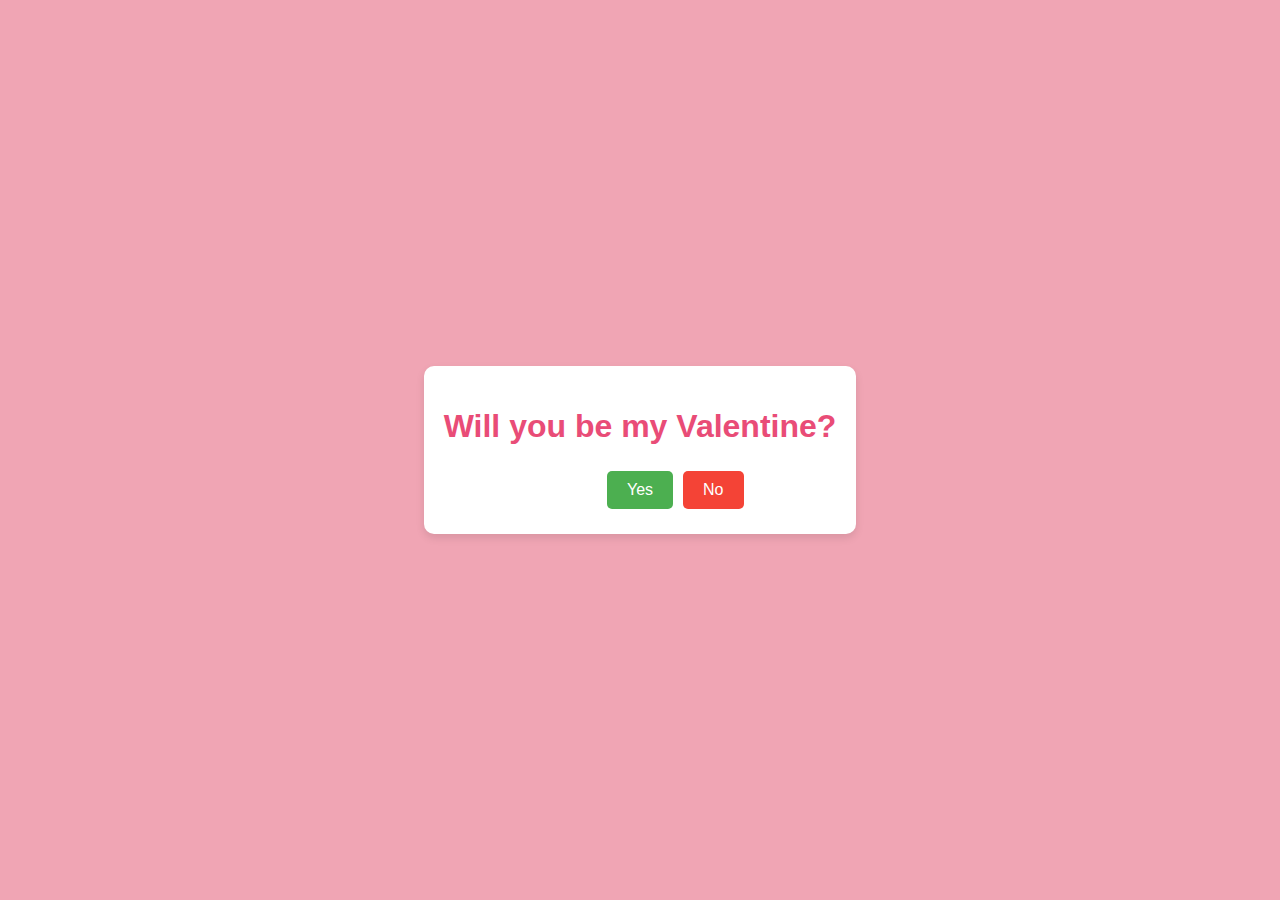
<file: index.html>
<!DOCTYPE html>
<html lang="en">
<head>
    <meta charset="UTF-8">
    <meta name="viewport" content="width=device-width, initial-scale=1.0">
    <title>My Valentine</title>
    <link rel="stylesheet" href="style.css">
</head>
<body>
    <div class="container">
        <h1>Will you be my Valentine?</h1>
        <div class="buttons">
            <a href="yes.html" class="yes-btn">Yes</a>
            <button class="no-btn" id="noButton">No</button>
        </div>
    </div>
    <script src="script.js"></script>
</body>
</html>
</file>
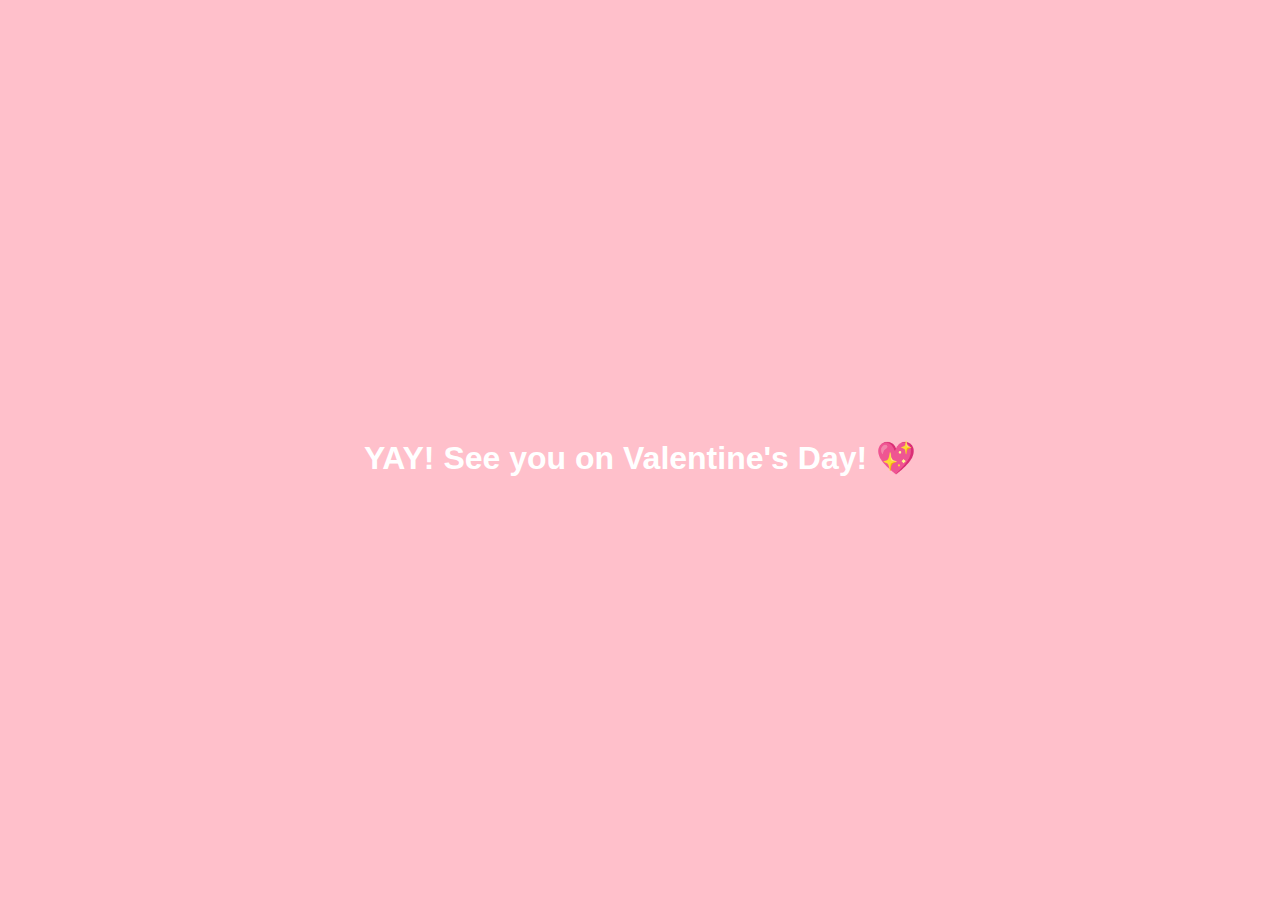
<file: yes.html>
<!DOCTYPE html>
<html lang="en">
<head>
    <meta charset="UTF-8">
    <meta name="viewport" content="width=device-width, initial-scale=1.0">
    <title>Yay!</title>
    <style>
        body { display: flex; justify-content: center; align-items: center; height: 100vh; background-color: #ffc0cb; font-family: sans-serif; text-align: center; }
        h1 { color: white; }
    </style>
</head>
<body>
    <h1>YAY! See you on Valentine's Day! 💖</h1>
</body>
</html>
</file>
<file: style.css>
body {
    display: flex;
    justify-content: center;
    align-items: center;
    height: 100vh;
    background-color: #f0a5b4;
    font-family: sans-serif;
    text-align: center;
    margin: 0;
}
.container {
    background-color: white;
    padding: 20px;
    border-radius: 10px;
    box-shadow: 0 4px 8px rgba(0,0,0,0.1);
}
h1 {
    color: #e94c77;
}
.buttons {
    margin-top: 20px;
}
.yes-btn, .no-btn {
    padding: 10px 20px;
    font-size: 16px;
    border-radius: 5px;
    cursor: pointer;
    text-decoration: none;
    display: inline-block;
    margin: 5px;
}
.yes-btn {
    background-color: #4CAF50;
    color: white;
    border: none;
}
.no-btn {
    background-color: #f44336;
    color: white;
    border: none;
    position: absolute; /* We will use JS to make this move */
}
</file>
